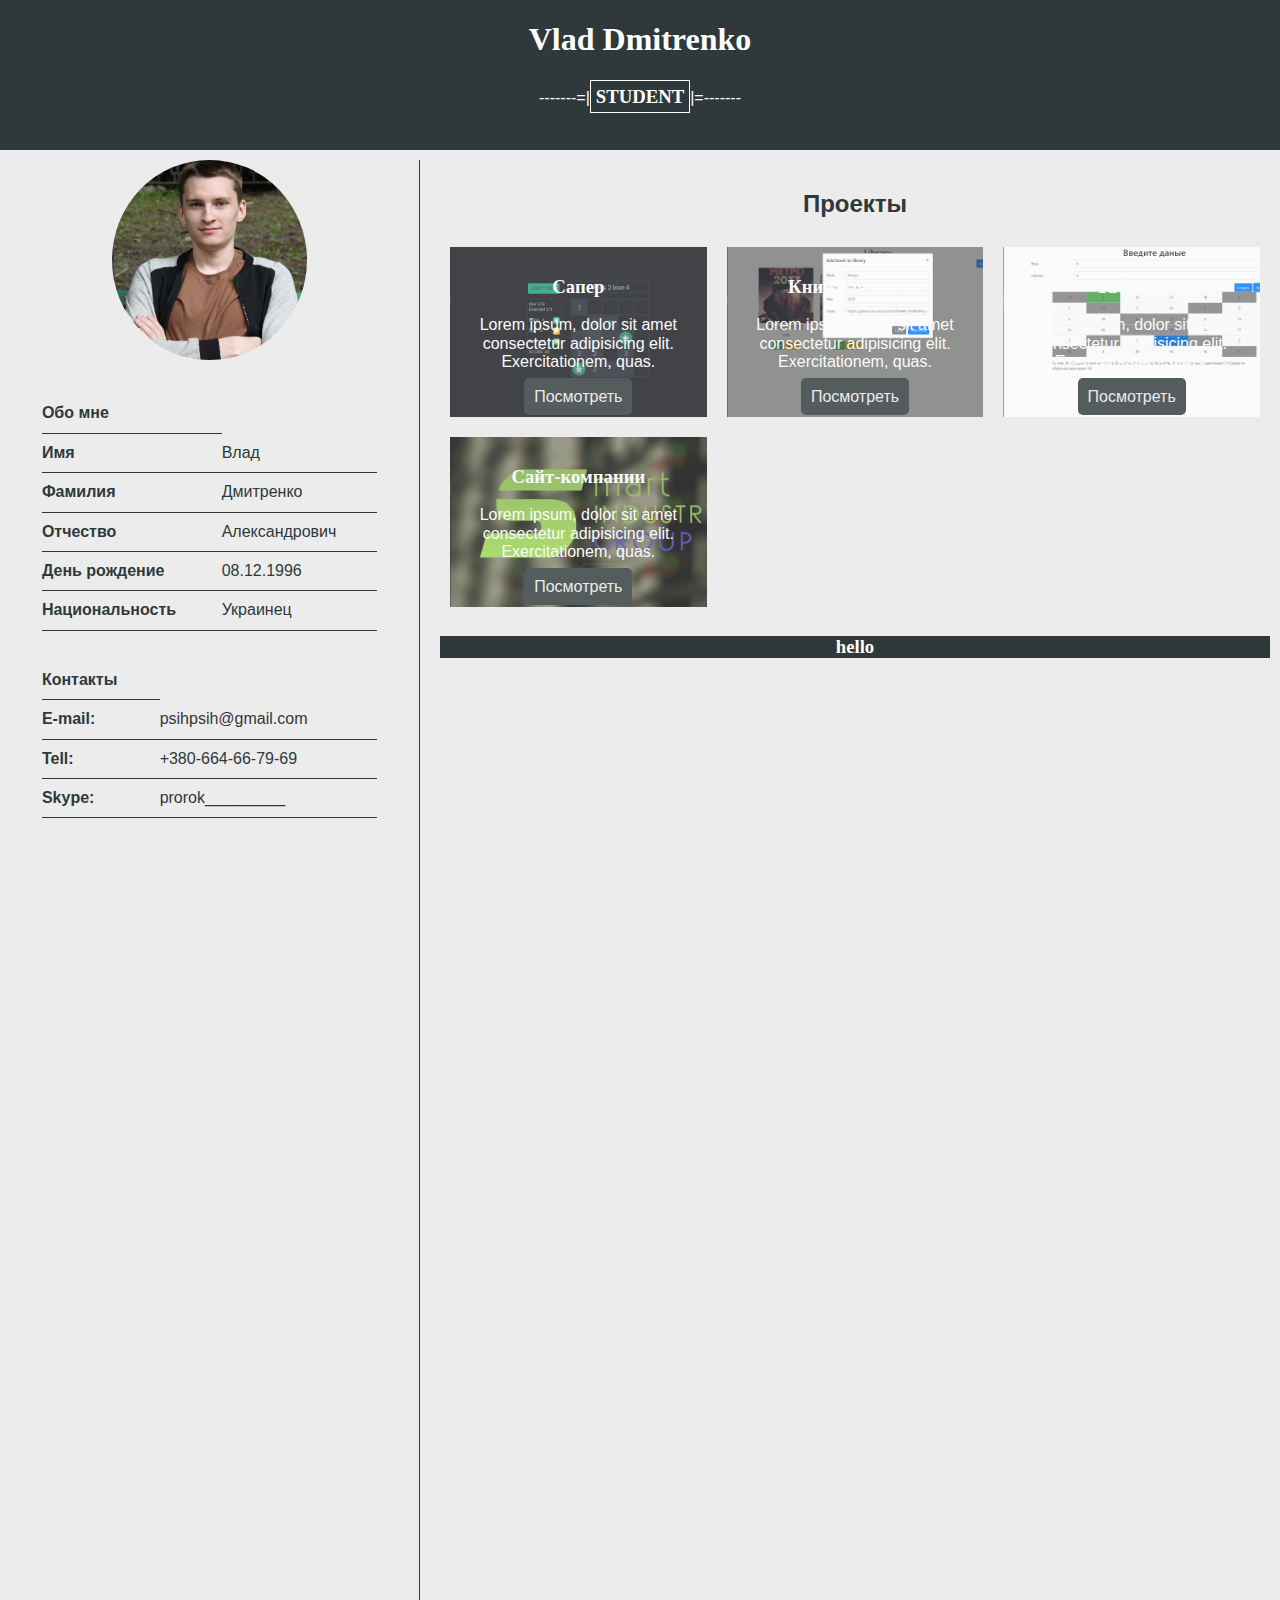
<file: index.html>
<!DOCTYPE html>
<html lang="">

<head>
    <meta charset="UTF-8">
    <meta name="viewport" content="width=device-width, initial-scale=1.0">
    <title>Web-Developer</title>
    <link rel="stylesheet" href="css/normalize.css">
    <link rel="stylesheet" href="css/main.css">
</head>

<body>
    <section class="grid">
        <header class="head">
            <h1>Vlad Dmitrenko</h1>
            -------=|<h3>STUDENT</h3>|=-------
        </header>

        <article class='info'>
            <img src="img/I.jpg" alt="" class='avatar'>
            <div class="main">
                <table>
                    <tr>
                        <th>Обо мне</th>
                    </tr>
                    <tr>
                        <td>Имя</td>
                        <td>Влад</td>
                    </tr>
                    <tr>
                        <td>Фамилия</td>
                        <td>Дмитренко</td>
                    </tr>
                    <tr>
                        <td>Отчество</td>
                        <td>Александрович</td>
                    </tr>
                    <tr>
                        <td>День рождение</td>
                        <td>08.12.1996</td>
                    </tr>
                    <tr>
                        <td>Национальность</td>
                        <td>Украинец</td>
                    </tr>
                </table>
                <table>
                    <tr>
                        <th>Контакты</th>
                    </tr>
                    <tr>
                        <td>E-mail:</td>
                        <td>
                            <a href="" class="nav-item">psihpsih@gmail.com</a>
                        </td>
                    </tr>
                    <tr>
                        <td>Tell:</td>
                        <td>+380-664-66-79-69</td>
                    </tr>
                    <tr>
                        <td>Skype:</td>
                        <td>
                            <a href="" class="nav-item">prorok_________</a>
                        </td>
                    </tr>
                </table>
            </div>
        </article>

        <main class="main-container">
            <article>
                <h2>Проекты</h2>
                <ul class='projects'>
                    <li class="itm">
                        <h3>Сапер</h3>
                        <p>Lorem ipsum, dolor sit amet consectetur adipisicing elit. Exercitationem, quas.</p>
                        <a href="project/Game/index.html">Посмотреть</a>
                    </li>
                    <li class="itm">
                        <h3>Книжная полка</h3>
                        <p>Lorem ipsum, dolor sit amet consectetur adipisicing elit. Exercitationem, quas.</p>
                        <a href="project/LibraryBook/index.html">Посмотреть</a>
                    </li>
                    <li class="itm">
                        <h3>Таблица</h3>
                        <p>Lorem ipsum, dolor sit amet consectetur adipisicing elit. Exercitationem, quas.</p>
                        <a href="project/CreateTable/index.html">Посмотреть</a>
                    </li>
                    <li class="itm">
                        <h3>Сайт-компании</h3>
                        <p>Lorem ipsum, dolor sit amet consectetur adipisicing elit. Exercitationem, quas.</p>
                        <a href="project/Smart/index.html">Посмотреть</a>
                    </li>
                </ul>
            </article>
            <!-- <article>
                <h2>Работа</h2>
                <ul>
                    <li>1</li>
                    <li>2</li>
                    <li>3</li>
                    <li>4</li>
                    <li>5</li>
                    <li>6</li>
                </ul>
            </article>
            <article>
                <h2>Навыки</h2>
                <ul>
                    <li>1</li>
                    <li>2</li>
                    <li>3</li>
                    <li>4</li>
                    <li>5</li>
                    <li>6</li>
                </ul>
            </article>
            <article>
                <h2>Увлечения</h2>
                <ul>
                    <li>1</li>
                    <li>2</li>
                    <li>3</li>
                    <li>4</li>
                    <li>5</li>
                    <li>6</li>
                </ul>
            </article>
        </main> -->

        <footer>
            <h3>hello</h3>
        </footer>
    </section>

    <script src="js/common.js"></script>
</body>

</html>
</file>
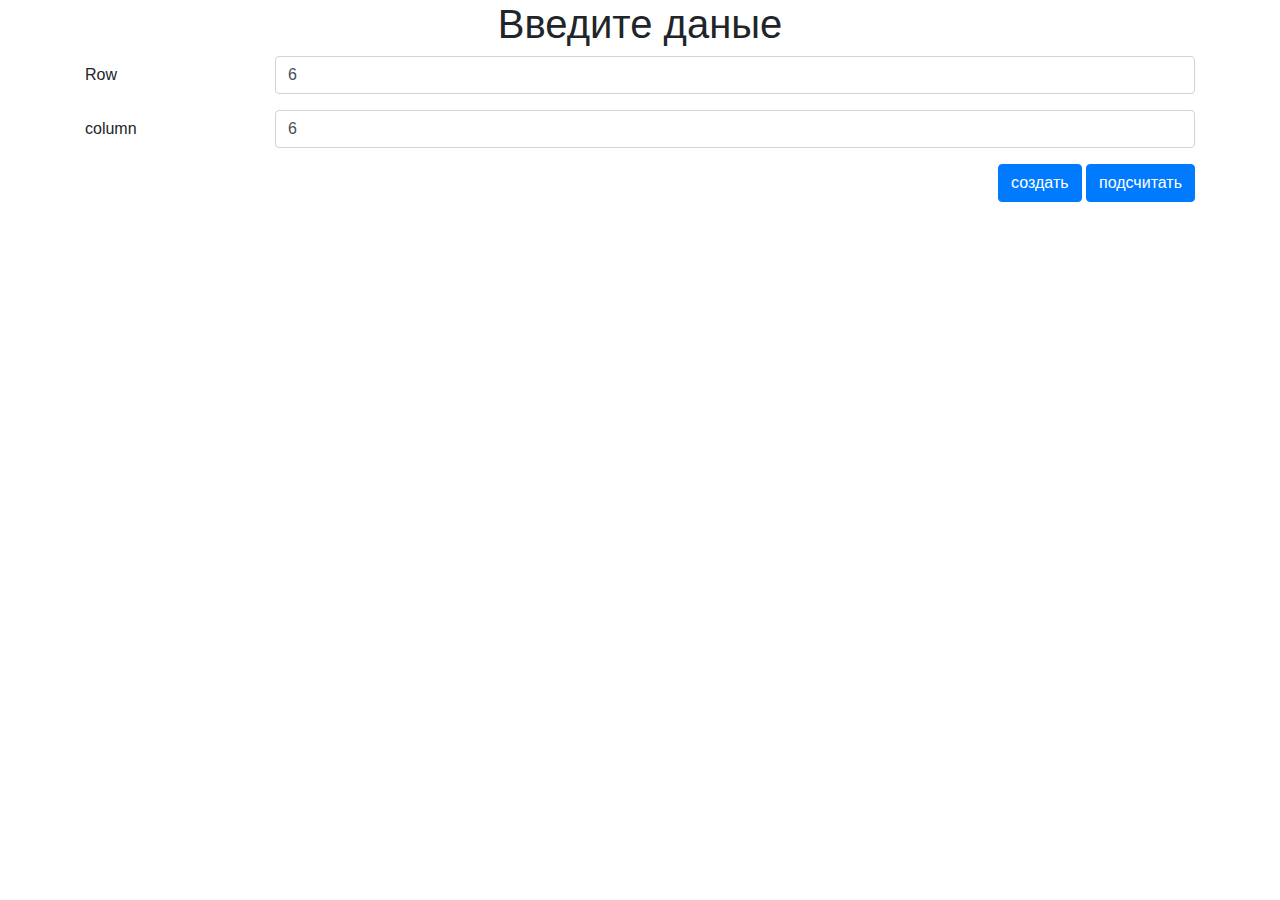
<file: project/CreateTable/index.html>
<!doctype html>
<html lang="en">

<head>
	<!-- Required meta tags -->
	<meta charset="utf-8">
	<meta name="viewport" content="width=device-width, initial-scale=1, shrink-to-fit=no">

	<!-- Bootstrap CSS -->
	<link rel="stylesheet" href="bootstrap.min.css">
<!--	<link rel="stylesheet" href="style.css">-->

	<title>Таблица</title>
</head>

<body>
	<div class="container">
		<div class="row">
			<h1 class="text-center col-lg-12">Введите даные</h1>
		</div>
		<div class="form-group row">
			<label for="row" class="col-sm-2 col-form-label">Row</label>
			<div class="col-sm-10">
				<input type="text" class="form-control" name="row" id='row' value="6">
			</div>
		</div>
		<div class="form-group row">
			<label for="column" class="col-sm-2 col-form-label">column</label>
			<div class="col-sm-10">
				<input type="text" class="form-control" name="column" id='column' value="6">
			</div>
		</div>
		<div class="row">
			<div class="col-lg-12 text-right">
				<button class='book-add btn  btn-primary' id='create'>создать</button>
				<button class='book-add btn  btn-primary' id='calc'>подсчитать</button>
			</div>
		</div>
		<div class="row justify-content-center">
			<div class="col-sm-10" id="inner"></div>
		</div>
		<div class="row justify-content-center">
			<div class="col-sm-10" id="res"></div>
		</div>
	</div>
	<!-- Modal -->
	<!--
    <div class="modal fade" id="modal-add-book" tabindex="-1" role="dialog" aria-labelledby="exampleModalLabel" aria-hidden="true">
      <div class="modal-dialog" role="document">
        <div class="modal-content">
          <div class="modal-header">
            <h5 class="modal-title" id="exampleModalLabel">Add book to library</h5>
            <button type="button" class="close" data-dismiss="modal" aria-label="Close">
              <span aria-hidden="true">&times;</span>
            </button>
          </div>
          <div class="modal-body">
            <form>
                <div class="form-group row">
                    <label for="book-name" class="col-sm-2 col-form-label">Book</label>
                    <div class="col-sm-10">
                        <input type="text" class="form-control" name="book-name" id='book-name' value="Колобок">
                    </div>
                </div>
                <div class="form-group row">
                    <label for="book-author" class="col-sm-2 col-form-label">Author</label>
                    <div class="col-sm-10">
                        <input type="text" class="form-control" name="book-author" id='book-author' value="Author">
                    </div>
                </div>
                <div class="form-group row">
                    <label for="book-year" class="col-sm-2 col-form-label">Year</label>
                    <div class="col-sm-10">
                        <input type="text" class="form-control" name="book-year" id='book-year' value="2018">
                    </div>
                </div>
                <div class="form-group row">
                    <label for="book-cover" class="col-sm-2 col-form-label">Cover</label>
                    <div class="col-sm-10">
                        <input type="text" class="form-control" name="book-cover" id='book-cover' value="http://figgery.com.ua/wp-content/uploads/post/knigi-o-tvorcheskih-lyudyah/kniga-o-motsarte-de-vid-vejs-vozvy-shennoe-i-zemnoe-vpustite-muzy-ku-v-svoyu-dushu/Oblozhka-knigi-Vozvy-shennoe-i-zemnoe-De-vid-Vejs.jpg">
                    </div>
                </div>
            </form>
          </div>
          <div class="modal-footer">
            <button type="button" class="btn btn-secondary" data-dismiss="modal">Close</button>
            <button type="button" class="btn btn-primary" id="modal-add-book-ok">Add book</button>
          </div>
        </div>
      </div>
    </div>
-->

	<!-- Optional JavaScript -->
	<!-- jQuery first, then Popper.js, then Bootstrap JS -->
	<script src="jquery-3.3.1.min.js"></script>
	<script src="https://cdnjs.cloudflare.com/ajax/libs/popper.js/1.14.0/umd/popper.min.js" integrity="sha384-cs/chFZiN24E4KMATLdqdvsezGxaGsi4hLGOzlXwp5UZB1LY//20VyM2taTB4QvJ" crossorigin="anonymous"></script>
	<script src="bootstrap.bundle.min.js"> </script>
	<script src='main.js'></script>
</body>

</html>
</file>
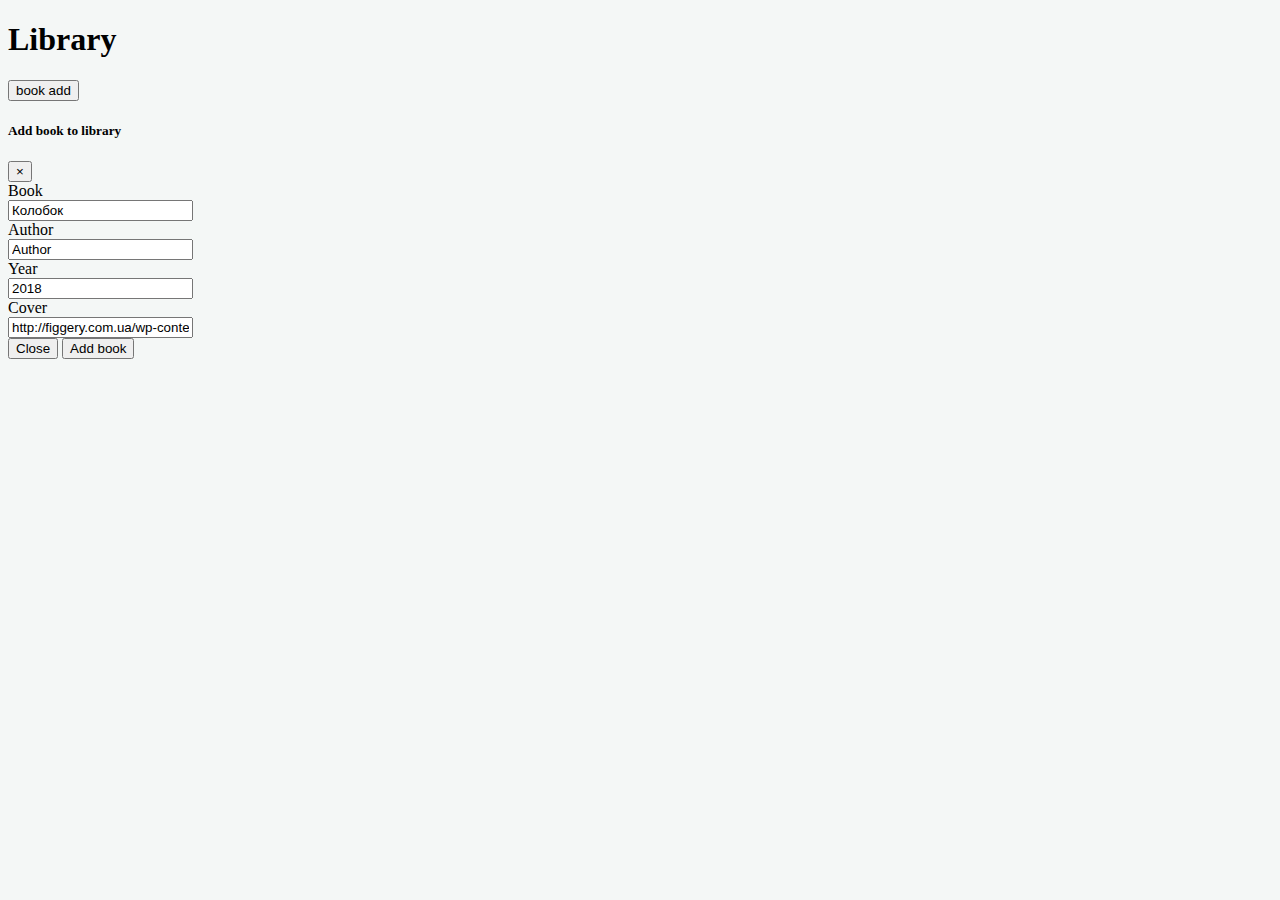
<file: project/LibraryBook/index.html>
<!doctype html>
<html lang="en">
  <head>
    <!-- Required meta tags -->
    <meta charset="utf-8">
    <meta name="viewport" content="width=device-width, initial-scale=1, shrink-to-fit=no">

    <!-- Bootstrap CSS -->
    <link rel="stylesheet" href="https://stackpath.bootstrapcdn.com/bootstrap/4.1.0/css/bootstrap.min.css" integrity="sha384-9gVQ4dYFwwWSjIDZnLEWnxCjeSWFphJiwGPXr1jddIhOegiu1FwO5qRGvFXOdJZ4" crossorigin="anonymous">
    <link rel="stylesheet" href="style.css">

    <title>Книжная полка</title>
  </head>
  <body>
   <div class="container">
       <div class="row">
           <h1 class="text-center col-lg-12">Library</h1>
       </div>
       <div class="col-lg-12 text-right">
           <button class='book-add btn  btn-primary' data-toggle="modal" data-target="#modal-add-book">book add</button>
       </div>
       
       <div class="col-lg-12">
           <div class="row book-panel">
               
           </div>
       </div>
   </div>

    <!-- Modal -->
    <div class="modal fade" id="modal-add-book" tabindex="-1" role="dialog" aria-labelledby="exampleModalLabel" aria-hidden="true">
      <div class="modal-dialog" role="document">
        <div class="modal-content">
          <div class="modal-header">
            <h5 class="modal-title" id="exampleModalLabel">Add book to library</h5>
            <button type="button" class="close" data-dismiss="modal" aria-label="Close">
              <span aria-hidden="true">&times;</span>
            </button>
          </div>
          <div class="modal-body">
            <form>
                <div class="form-group row">
                    <label for="book-name" class="col-sm-2 col-form-label">Book</label>
                    <div class="col-sm-10">
                        <input type="text" class="form-control" name="book-name" id='book-name' value="Колобок">
                    </div>
                </div>
                <div class="form-group row">
                    <label for="book-author" class="col-sm-2 col-form-label">Author</label>
                    <div class="col-sm-10">
                        <input type="text" class="form-control" name="book-author" id='book-author' value="Author">
                    </div>
                </div>
                <div class="form-group row">
                    <label for="book-year" class="col-sm-2 col-form-label">Year</label>
                    <div class="col-sm-10">
                        <input type="text" class="form-control" name="book-year" id='book-year' value="2018">
                    </div>
                </div>
                <div class="form-group row">
                    <label for="book-cover" class="col-sm-2 col-form-label">Cover</label>
                    <div class="col-sm-10">
                        <input type="text" class="form-control" name="book-cover" id='book-cover' value="http://figgery.com.ua/wp-content/uploads/post/knigi-o-tvorcheskih-lyudyah/kniga-o-motsarte-de-vid-vejs-vozvy-shennoe-i-zemnoe-vpustite-muzy-ku-v-svoyu-dushu/Oblozhka-knigi-Vozvy-shennoe-i-zemnoe-De-vid-Vejs.jpg">
                    </div>
                </div>
            </form>
          </div>
          <div class="modal-footer">
            <button type="button" class="btn btn-secondary" data-dismiss="modal">Close</button>
            <button type="button" class="btn btn-primary" id="modal-add-book-ok">Add book</button>
          </div>
        </div>
      </div>
    </div>

    <!-- Optional JavaScript -->
    <!-- jQuery first, then Popper.js, then Bootstrap JS -->
    <script src="https://code.jquery.com/jquery-3.3.1.slim.min.js" integrity="sha384-q8i/X+965DzO0rT7abK41JStQIAqVgRVzpbzo5smXKp4YfRvH+8abtTE1Pi6jizo" crossorigin="anonymous"></script>
    <script src="https://cdnjs.cloudflare.com/ajax/libs/popper.js/1.14.0/umd/popper.min.js" integrity="sha384-cs/chFZiN24E4KMATLdqdvsezGxaGsi4hLGOzlXwp5UZB1LY//20VyM2taTB4QvJ" crossorigin="anonymous"></script>
    <script src="https://stackpath.bootstrapcdn.com/bootstrap/4.1.0/js/bootstrap.min.js" integrity="sha384-uefMccjFJAIv6A+rW+L4AHf99KvxDjWSu1z9VI8SKNVmz4sk7buKt/6v9KI65qnm" crossorigin="anonymous"></script>
    <script src='main.js'></script>
  </body>
</html>
</file>
<file: css/main.css>
@import url("https://fonts.googleapis.com/css?family=Fira+Sans:100,400");
body {
    font-family: 'Helvetica';
    font-size: 1em;
    background-color: #ECECEC;
}

h1,
h3 {
    font-family: 'Impact';
    font-stretch: expanded;
    text-align: center;
}

.grid {
    display: grid;
    grid-gap: 10px;
    grid-template-columns: 1fr 1fr 1fr;
    grid-template-areas: 'hd hd hd' 'in mc mc' 'ft ft ft';
    margin-left: 0;
}

.head {
    grid-area: hd;
    height: 150px;
    background-color: #2F393B;
    color: #FFFFFF;
    text-align: center;
}

.head h3 {
    display: inline-block;
    margin: 0 auto;
    padding: 5px;
    border: 1px solid #FFFFFF;
}

.info {
    grid-area: in;
    text-align: center;
    border-right: 1px solid #2F393B;
}

table {
    width: 80%;
    text-align: left;
    vertical-align: middle;
    border-spacing: 0;
    margin: auto;
    margin-top: 30px;
}

.avatar {
    display: inline-block;
    max-width: 200px;
    height: 200px;
    border-radius: 50%;
}

.main {
    color: #2F393B;
    text-align: center;
}

th,
td {
    border-bottom: 1px solid #2F393B;
    padding: 10px;
    padding-left: 0; 
}

th,
td:nth-child(odd) {
    font-weight: bold;
}

.main-container {
    color: #2F393B;
    grid-area: mc;
    min-height: 1500px;
    margin: 10px;
    text-align: center;
}

.projects {
    display: grid;
    grid-template-columns: 1fr 1fr 1fr;
    grid-template-rows: 1fr 1fr;
    margin-left: 0;
    padding: 0;
}

.itm {
    min-width: 100px;
    min-height: 150px;
    background-image: url(../img/projects/saper.png);
    background-repeat: no-repeat;
    background-size: cover;
    color: white;
    padding: 10px;
    margin: 10px;
    transition: .5s;
    opacity: 0.8;
}
.itm:nth-child(1) {
    background-image: url(../img/projects/saper.png);
}
.itm:nth-child(2) {
    background-image: url(../img/projects/book.png);
}
.itm:nth-child(3) {
    background-image: url(../img/projects/table.png);
}
.itm:nth-child(4) {
    background-image: url(../img/projects/site.png);
}
.itm:hover{
    background: #2F393B;
    opacity: 1;
}
.itm a {
    background: #2F393B;
    padding: 10px;
    border-radius: 5px;
    color: #ECECEC;
}

.itm a:hover {
    color: gray;
}

li {
    list-style: none;
}

a {
    text-decoration: none;
    color: #2F393B;
    transition: .4s;
}

a:hover {
    color: #FFFFFF;
}


footer {
    grid-area: ft;
    background-color: #2F393B;
    color: #FFFFFF;
}

@media only screen and (max-width: 800px) {
    .grid {
        grid-template-areas: 'hd hd hd' 'in in in' 'mc mc mc' 'ft ft ft';
    }
    .info {
        border: none;
    }
    .projects {
        display: grid;
        grid-template-columns: 1fr 1fr;
        grid-template-rows: 1fr 1fr 1fr;
    }
}

@media only screen and (max-width: 650px) {
    .projects {
        display: grid;
        grid-template-columns: 1fr;
        grid-template-rows: 1fr 1fr 1fr 1fr;
    }
}
</file>
<file: project/LibraryBook/style.css>
body{
	background: #f4f7f6;
}
.book{
	text-align: center;
}
.book-cover{
	height: 250px;
	background-size: cover;
	background-repeat: no-repeat;
	background-position: 50%;
}
</file>
